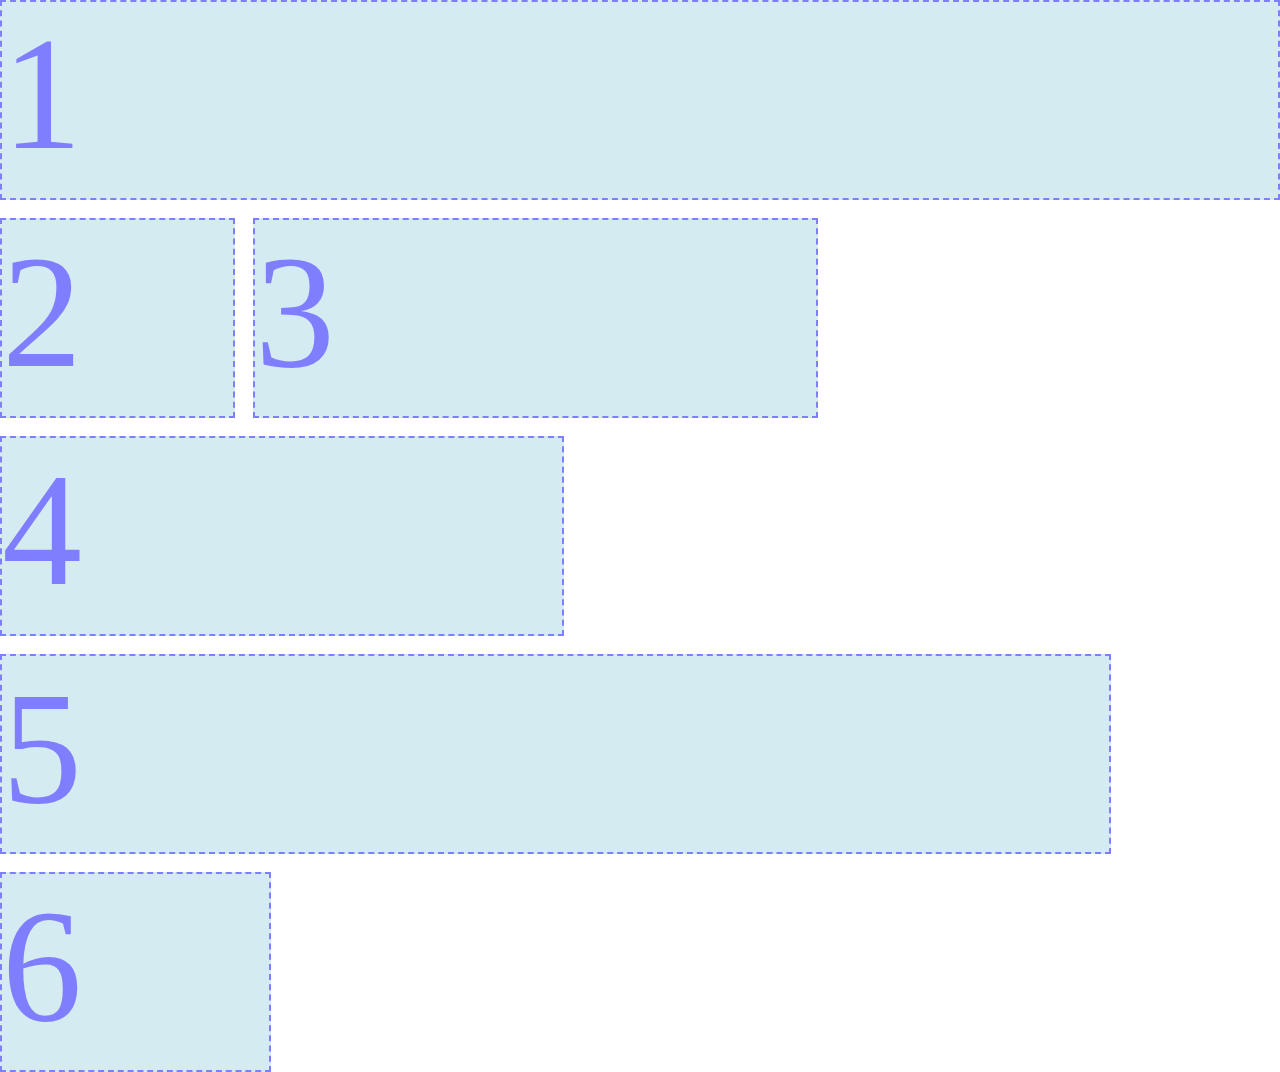
<file: flex.html>
<!DOCTYPE html>
<html lang="en">
<head>
 <meta charset="UTF-8">
 <meta http-equiv="X-UA-Compatible" content="IE=edge">
 <meta name="viewport" content="width=device-width, initial-scale=1.0">
 <title>Assignment 4</title>
 <link rel="stylesheet" href="flex.css">
</head>
<body>
 <div class="container">
 <div class="box1">1</div>
 <div class="box2">2</div>
 <div class="box3">3</div>
 <div class="box4">4</div>
 <div class="box5">5</div>
 <div class="box6">6</div>
 </div>
</body>
</html>
</file>
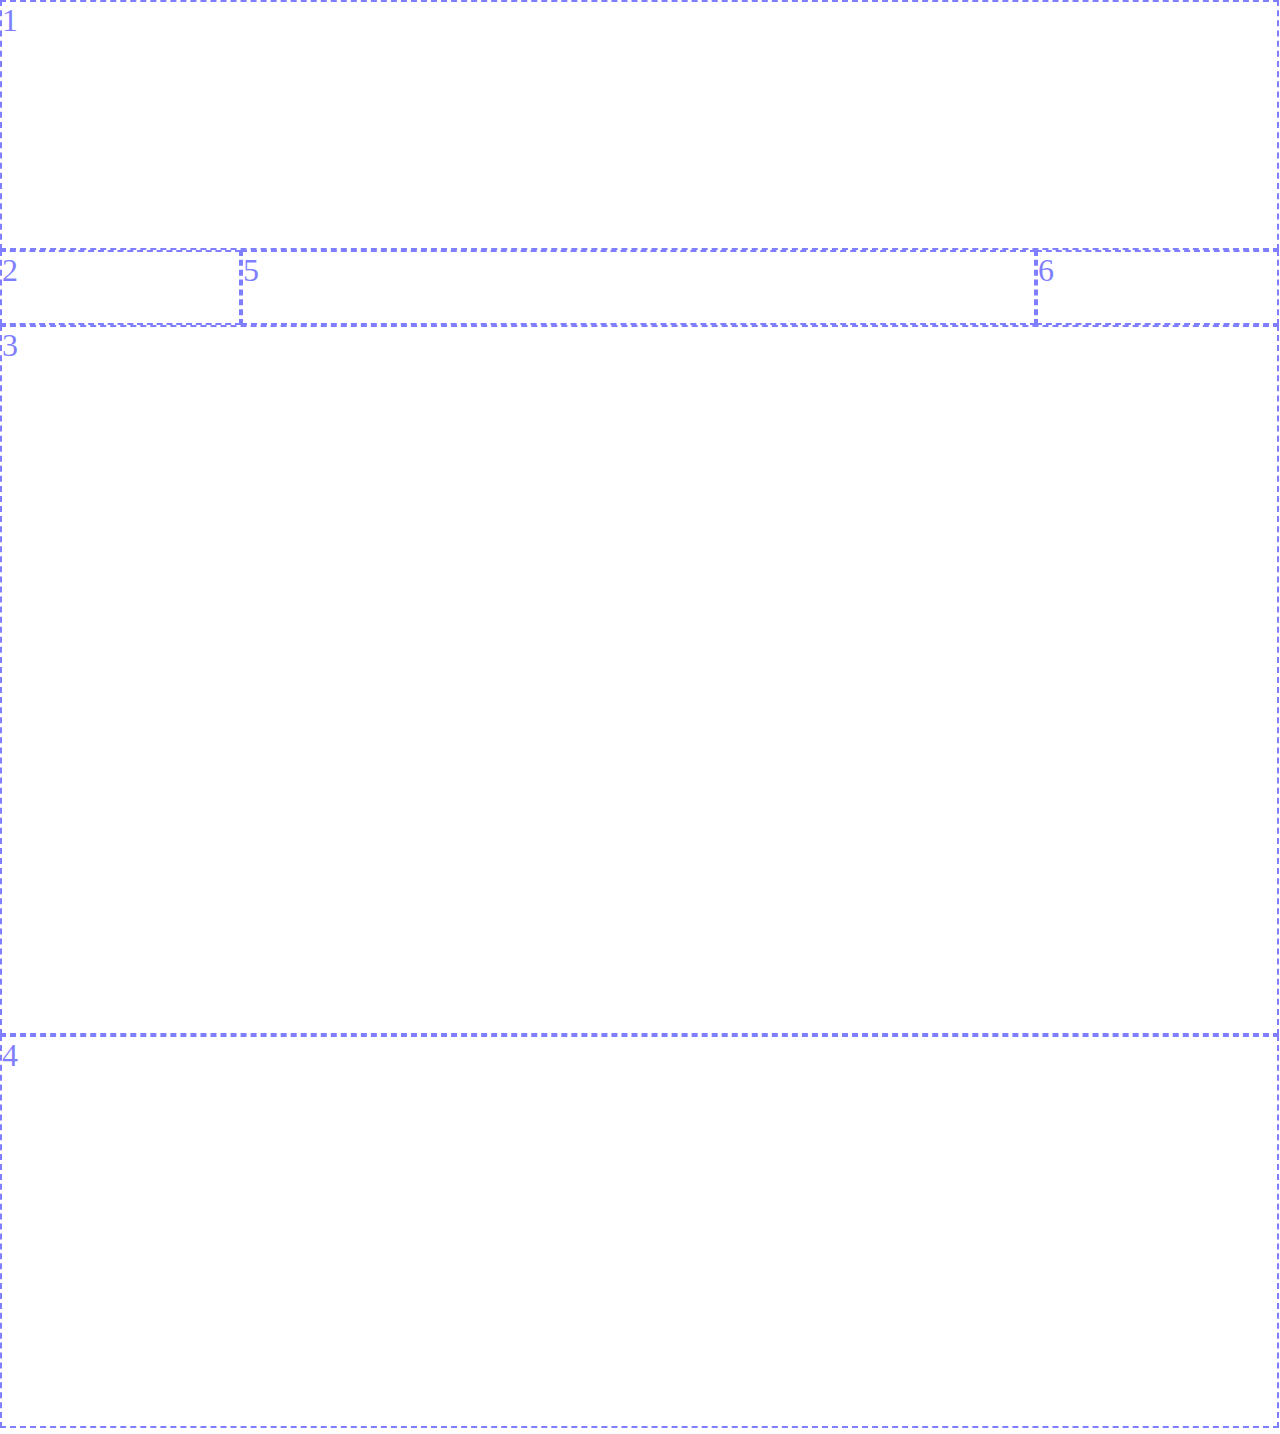
<file: grid.html>
<!DOCTYPE html>
<html lang="en">
<head>
    <meta charset="UTF-8">
    <meta http-equiv="X-UA-Compatible" content="IE=edge">
    <meta name="viewport" content="width=device-width, initial-scale=1.0">
    <title>Assignment 6</title>
    <link rel="stylesheet" href="grid.css">   
</head>
<body>
    <div class="container">
        <div class="box1">1</div>
        <div class="box2">2</div>
        <div class="box3">3</div>
        <div class="box4">4</div>
        <div class="box5">5</div>
        <div class="box6">6</div>
    </div>
</body>
</html>
</file>
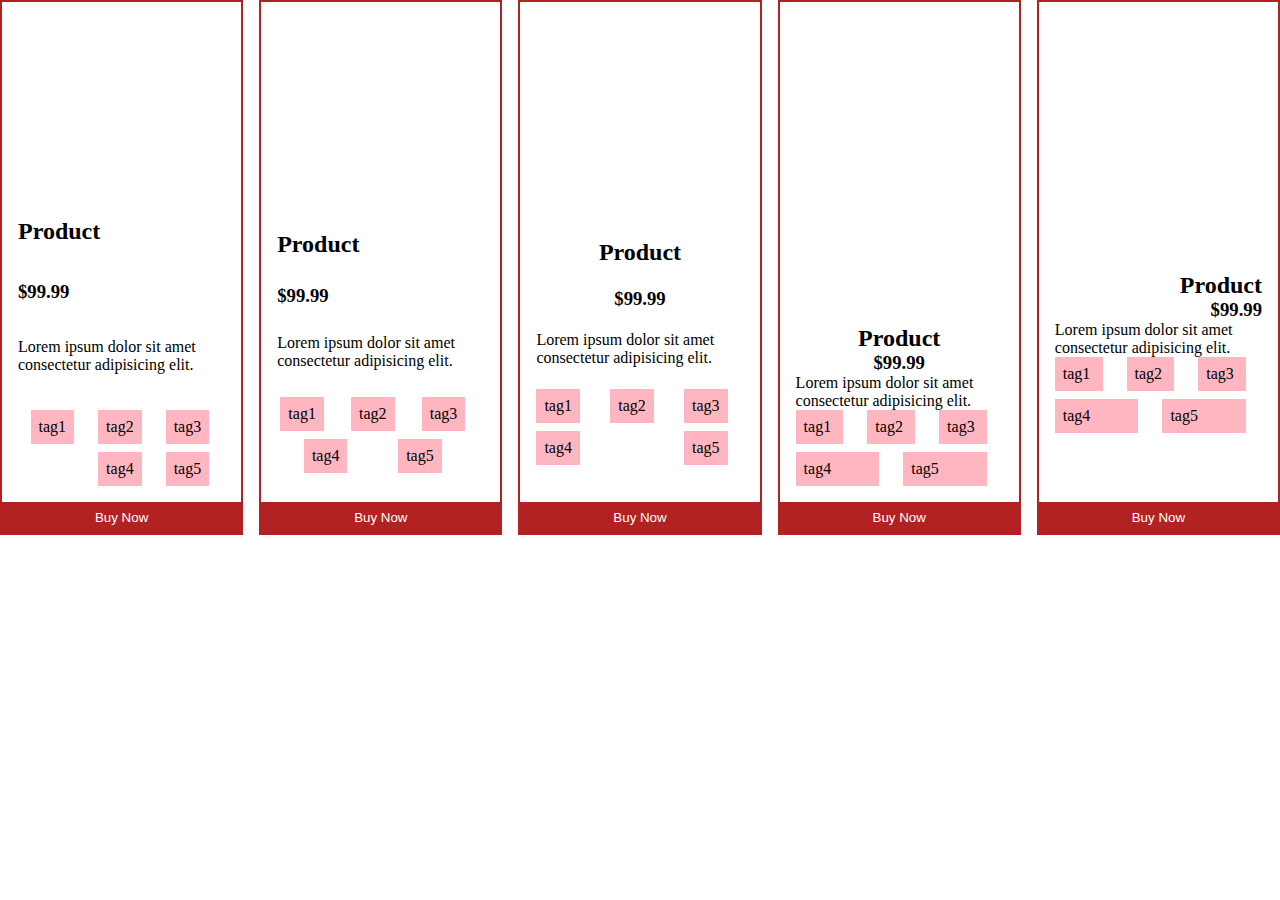
<file: product.html>
<!DOCTYPE html> 
<html lang="en"> 
<head> 
    <meta charset="UTF-8"> 
    <meta http-equiv="X-UA-Compatible" content="IE=edge"> 
    <meta name="viewport" content="width=device-width, initial-scale=1.0"> 
    <title>Assignment 5</title> 
    <link rel="stylesheet" href="product.css"> 
</head> 
 
<body> 
<div class="container"> 
    <div class="box1"> 
        <div class="image"></div> 
        <div class="info"> 
            <h2>Product</h2> 
            <h3>$99.99</h3> 
            <p>Lorem ipsum dolor sit amet consectetur adipisicing elit.</p> 
            <ul> 
                <li>tag1</li> 
                <li>tag2</li> 
                <li>tag3</li> 
                <li>tag4</li> 
                <li>tag5</li> 
            </ul> 
        </div> 
        <button>Buy Now</button> 
    </div> 
 
    <div class="box2"> 
        <div class="image"></div> 
        <div class="info"> 
            <h2>Product</h2> 
            <h3>$99.99</h3> 
            <p>Lorem ipsum dolor sit amet consectetur adipisicing elit.</p> 
            <ul> 
                <li>tag1</li> 
                <li>tag2</li> 
                <li>tag3</li> 
                <li>tag4</li> 
                <li>tag5</li> 
            </ul> 
        </div> 
        <button>Buy Now</button> 
    </div> 
 
    <div class="box3"> 
        <div class="image"></div> 
        <div class="info"> 
            <h2>Product</h2> 
            <h3>$99.99</h3> 
            <p>Lorem ipsum dolor sit amet consectetur adipisicing elit.</p> 
            <ul> 
                <li>tag1</li> 
                <li>tag2</li> 
                <li>tag3</li> 
                <li>tag4</li> 
                <li>tag5</li> 
            </ul> 
        </div> 
        <button>Buy Now</button> 
    </div> 
 
    <div class="box4"> 
        <div class="image"></div> 
        <div class="info"> 
            <h2>Product</h2> 
            <h3>$99.99</h3> 
            <p>Lorem ipsum dolor sit amet consectetur adipisicing elit.</p> 
            <ul> 
                <li>tag1</li> 
                <li>tag2</li> 
                <li>tag3</li> 
                <li>tag4</li> 
                <li>tag5</li> 
            </ul> 
        </div> 
        <button>Buy Now</button> 
    </div> 
 
    <div class="box5"> 
        <div class="image"></div> 
        <div class="info"> 
            <h2>Product</h2> 
            <h3>$99.99</h3> 
            <p>Lorem ipsum dolor sit amet consectetur adipisicing elit.</p> 
            <ul> 
                <li>tag1</li> 
                <li>tag2</li> 
                <li>tag3</li> 
                <li>tag4</li> 
                <li>tag5</li> 
            </ul> 
        </div> 
        <button>Buy Now</button> 
    </div> 
</div>  
</body> 
</html>
</file>
<file: flex.css>
* {
    margin: 0;
    box-sizing: border-box;
}

body {
    /* background: url(https://bit.ly/hw4adis); */
    opacity: .5;
    background-repeat: no-repeat;
}

.container {
    display: flex;
    flex-wrap: wrap;
    max-width: 1400px;
    gap: 18px;
    flex-grow: 1;
    flex-shrink: 0;
}

.box1 {
    flex-basis: 1400px;
    height: 200px;
}

.box2 {
    height: 200px;
    flex-basis: 235px;
}

.box3 {
    height: 200px;
    flex-basis: 565px;
}

.box4 {
    height: 200px;
    flex-basis: 564px ;
}

.box5 {
    height: 200px;
    flex-basis: 1111px;
}

.box6 {
    height: 200px;
    flex-basis: 271px;
}
.container>* {
    background-color: lightblue;
    font-size: 10rem;
    color: blue;
    border: 2px dashed blue;
}
</file>
<file: grid.css>
* {
    margin: 0;
    box-sizing: border-box;
}

body {
    background-image: url(https://cdn.imgchest.com/files/wye3cd5ej4b.png);
    background-repeat: no-repeat;
    max-width: 1282px;
    min-height: 1434px;
    font-size: 2rem;
    opacity: .5;
    color: blue;
}

.container>* {
    border: 2px dashed blue;
}

.container {
    display: grid;
    grid-template-rows: 250px 75px 710px 393px;
    grid-template-areas:
        "one one one"
        "two five six"
        "three three three"
        "four four four";
    grid-template-columns: 241px 795px 243px;
}

.box1 {
    grid-area: one;
}

.box2 {
    grid-area: two;
}

.box3 {
    grid-area: three;
}

.box4 {
    grid-area: four;
}

.box5 {
    grid-area: five;
}

.box6 {
    grid-area: six;
}
</file>
<file: product.css>
* { 
    margin: 0; 
    box-sizing: border-box; 
} 
 
body { 
    font-family: tahoma; 
} 
 
.image { 
    height: 200px; 
    background-size: cover; 
    background-position: center; 
} 
 
.box1 .image { 
    background-image: url("https://unsplash.it/300/200?1"); 
} 
 
.box2 .image { 
    background-image: url("https://unsplash.it/300/200?2"); 
} 
 
.box3 .image { 
    background-image: url("https://unsplash.it/300/200?3"); 
} 
 
.box4 .image { 
    background-image: url("https://unsplash.it/500/200?4"); 
} 
 
.box5 .image { 
    background-image: url("https://unsplash.it/800/200?5"); 
} 
 
.container { 
    display: flex; 
    gap: 1rem; 
    flex-wrap: wrap; 
} 
 
.container>* { 
    flex-basis: 200px; 
    border: 2px solid firebrick; 
    flex-grow: 1; 
} 
 
 
/* BOX 1 */ 
.box1>.info { 
    display: flex; 
    flex-direction: column; 
    height: 300px; 
    padding: 1rem; 
    justify-content: space-between; 
} 
 
.box1 ul{ 
    display: flex; 
    flex-direction: row; 
    list-style-type: none; 
    padding: 0; 
    gap: .5rem; 
    flex-wrap: wrap; 
    justify-content: end; 
} 
 
.box1 ul>* { 
    color: black; 
    margin-right: 1rem; 
    background: lightpink; 
    padding: .5rem; 
} 
 
.box1 button { 
    background: firebrick; 
    padding: .5rem; 
    border: none; 
    width: 100%; 
    color: white; 
} 
 
 
/* BOX 2 */ 
.box2>.info { 
    display: flex; 
    flex-direction: column; 
    height: 300px; 
    padding: 1rem; 
    justify-content: space-around; 
} 
 
.box2 ul { 
    display: flex; 
    flex-direction: row; 
    list-style-type: none; 
    padding: 0; 
    gap: .5rem; 
    flex-wrap: wrap; 
    justify-content: space-evenly; 
} 
 
.box2 ul>* { 
    color: black; 
    margin-right: 1rem; 
    background: lightpink; 
    padding: .5rem; 
} 
 
.box2 button{ 
    background: firebrick; 
    padding: .5rem; 
    border: none; 
    width: 100%; 
    color: white; 
} 
 
 
 
/* BOX 3 */ 
.box3>.info { 
    display: flex; 
    flex-direction: column; 
    height: 300px; 
    padding: 1rem; 
    justify-content: space-evenly; 
    align-items: center; 
} 
 
.box3 ul { 
    display: flex; 
    flex-direction: row; 
    color: pink; 
    list-style-type: none; 
    padding: 0; 
    gap: .5rem; 
    flex-wrap: wrap; 
    justify-content: space-between; 
} 
 
.box3 ul>* { 
    color: black; 
    margin-right: 1rem; 
    background: lightpink; 
    padding: .5rem; 
} 
 
.box3 button { 
    background-color: firebrick; 
    padding: .5rem; 
    border: none; 
    width: 100%; 
    color: white; 
} 
 
 
/* BOX 4 */ 
.box4>.info { 
    display: flex; 
    flex-direction: column; 
    height: 300px; 
    padding: 1rem; 
    justify-content: end; 
    align-items: center; 
} 
 
.box4 ul { 
    display: flex; 
    flex-direction: row; 
    color: pink; 
    list-style-type: none; 
    padding: 0; 
    gap: .5rem; 
    flex-wrap: wrap; 
    justify-content: space-around; 
} 
 
.box4 ul>* { 
    color: black; 
    margin-right: 1rem; 
    background: lightpink; 
    padding: .5rem; 
    flex-grow: 1;
} 
 
.box4 button { 
    background-color: firebrick; 
    padding: .5rem; 
    border: none; 
    width: 100%; 
    color: white; 
} 
 
 
/* BOX 5 */ 
.box5>.info { 
    display: flex; 
    flex-direction: column; 
    height: 300px; 
    padding: 1rem; 
    justify-content: center; 
    align-items: flex-end;
} 
 
.box5 ul { 
    display: flex; 
    flex-direction: row; 
    color: pink; 
    list-style-type: none; 
    padding: 0; 
    display: flex; 
    gap: .5rem; 
    flex-wrap: wrap; 
    justify-content: center; 
} 
 
.box5 ul>* { 
    color: black; 
    margin-right: 1rem; 
    flex-grow: 1; 
    background: lightpink; 
    padding: .5rem; 
} 
 
.box5 button{ 
    background: firebrick; 
    padding: .5rem; 
    border: none; 
    width: 100%; 
    color: white; 
}
</file>
